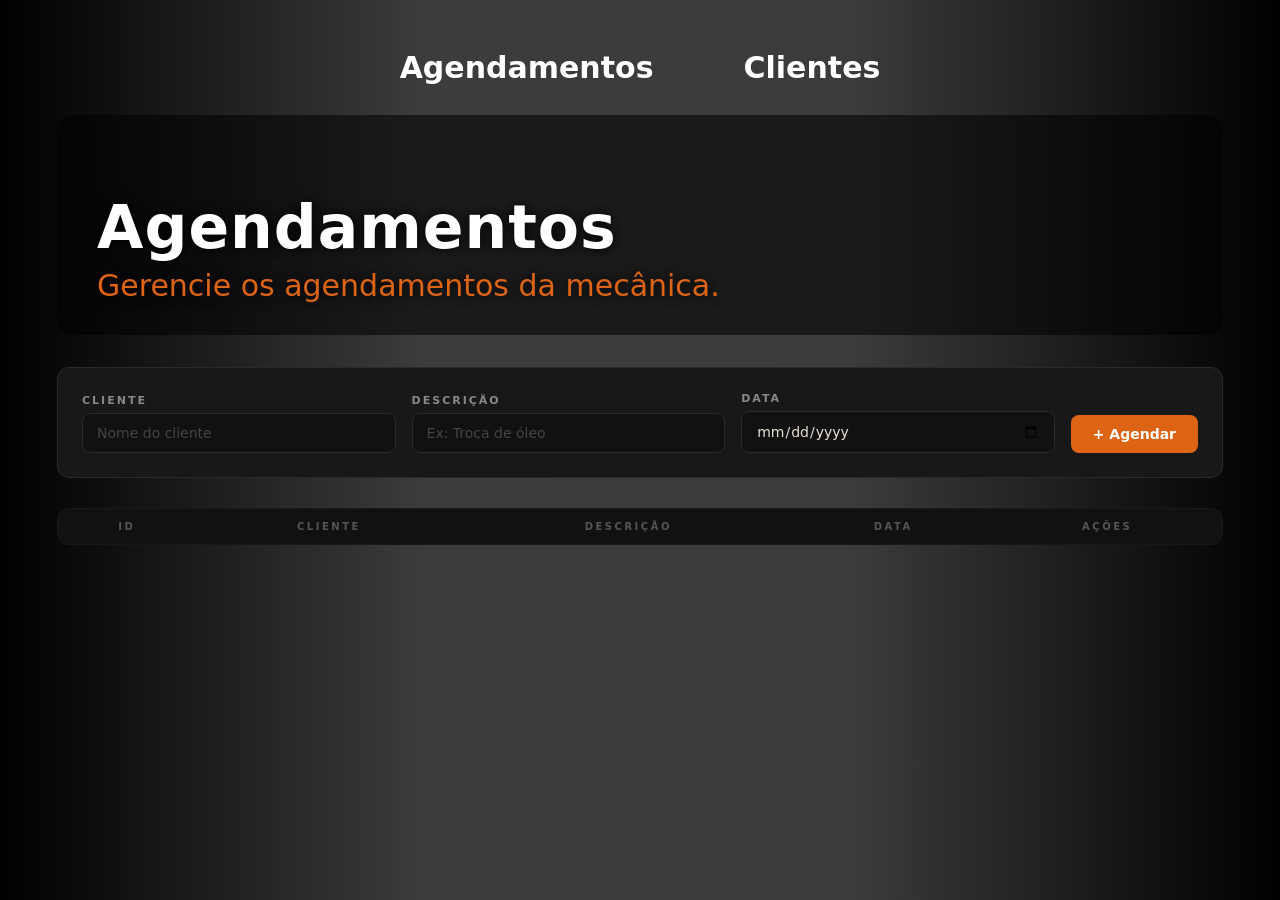
<file: agendamentos.html>
<!DOCTYPE html>
<html lang="pt-BR">
<head>
    <meta charset="UTF-8">
    <meta name="viewport" content="width=device-width, initial-scale=1.0">
    <title>Agendamentos</title>
    <link rel="stylesheet" href="assets/css/agendamentos.css">
</head>
<body>
    <div id="all">

        <div class="nav-bar">
            <a href="agendamentos.html" class="agendamentos">Agendamentos</a>
            <a href="clientes.html" class="clientes">Clientes</a>
        </div>
        
        <div class="banner">
            <div class="banner-overlay"></div>
            <div class="banner-content">
                <h1 class="agendamentos-title">Agendamentos</h1>
                <p class="agendamentos-subtitle">Gerencie os agendamentos da mecânica.</p>
            </div>
        </div>

        <div class="form-card">
            <div class="campo">
                <label for="cliente">Cliente</label>
                <input type="text" id="cliente" name="cliente" placeholder="Nome do cliente">
            </div>

            <div class="campo">
                <label for="descricao">Descrição</label>
                <input type="text" id="descricao" name="descricao" placeholder="Ex: Troca de óleo">
            </div>

            <div class="campo">
                <label for="data">Data</label>
                <input type="date" id="data" name="data" placeholder="Ex: 26/10/2026">
            </div>


            <button id="botao-agendar">+ Agendar</button>
        </div>

        <table id="tabela-agendamentos">
            <thead>
                <tr>
                    <th>ID</th>
                    <th>Cliente</th>
                    <th>Descrição</th>
                    <th>Data</th>

                    <th>Ações</th>
                </tr>
            </thead>
            <tbody id="agendamentos">
                <tr>
                    <td class="col-id">01</td>
                    <td class="col-nome">Lorenzo</td>
                    <td class="col-servico">Troca de óleo</td>
                    <td>Data</td>
                    <td>
                        <button class="botao-editar">Editar</button>
                        <button class="botao-apagar">Apagar</button>
                    </td>
                </tr>
        </table>
    </div>

    <dialog id="modal">
        <div class="modal-conteudo">
            <h2>DESEJA APAGAR O AGENDAMENTO?</h2>
            <p>Isso apagará permanentemente o agendamento da lista</p>

            <button id="fechar-modal">Cancelar</button>
            <button id="confirmar-modal">Confirmar</button>
        </div>
    </dialog>

    <script src="assets/js/agendamentos.js"></script>
</body>
</html>
</file>
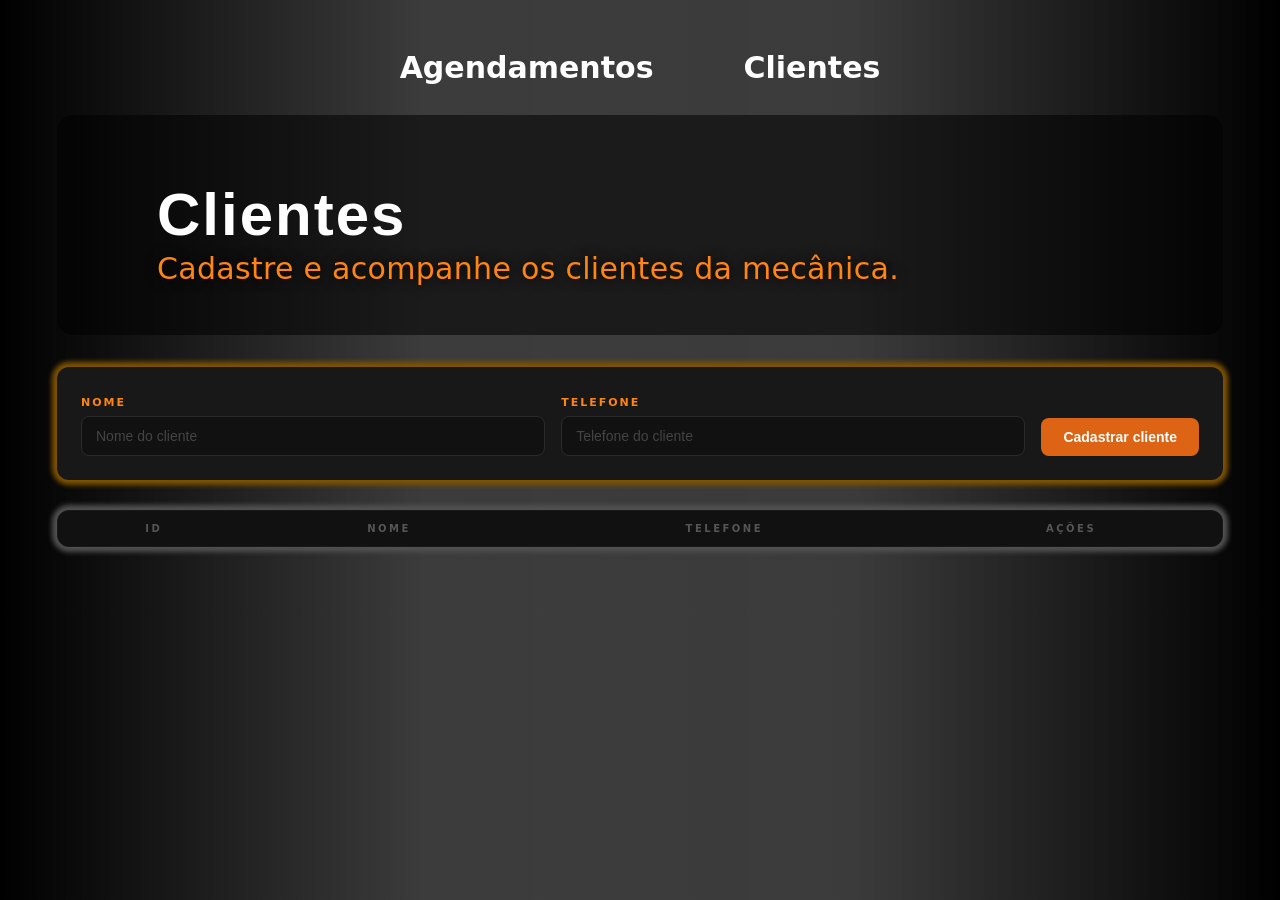
<file: clientes.html>
<!DOCTYPE html>
<html lang="pt-BR">
<head>
    <meta charset="UTF-8">
    <meta name="viewport" content="width=device-width, initial-scale=1.0">
    <title>Clientes</title>
    <link rel="stylesheet" href="assets/css/clientes.css">
</head>
<body>
    <div id="all">
        
        <div class="nav-bar">
            <a href="agendamentos.html" class="agendamentos">Agendamentos</a>
            <a href="clientes.html" class="clientes">Clientes</a>
        </div>

        <div class="banner">
            <div class="banner-overlay"></div>
            <div class="banner-content">
                <h1 class="clientes-title">Clientes</h1>
                <p class="clientes-subtitle">Cadastre e acompanhe os clientes da mecânica.</p>
            </div>
        </div>

        <div class="form-card">
            <div class="campo">
                <div>
                    <label for="nome">Nome</label>
                </div>
                <div>
                    <input type="text" id="nome" name="nome" placeholder="Nome do cliente">
                </div>
            </div>

            <div class="campo">
                <div>
                     <label for="telefone">Telefone</label>
                </div>
                <input type="tel" id="telefone" name="telefone" placeholder="Telefone do cliente">
            </div>

            <button id="botao-cadastrar">Cadastrar cliente</button>
        </div>

        <table id="tabela-clientes">
            <thead>
                <tr>
                    <th>ID</th>
                    <th>Nome</th>
                    <th>Telefone</th>
                    <th>Ações</th>
                </tr>
            </thead>

            <tbody id="clientes">
                <tr>
                    <td>1</td>
                    <td>Alimentacao</td>
                    <td>(00) 00000-0000</td>
                    <td>
                        <button class="botao-editar">Editar</button>
                        <button class="botao-apagar">Apagar</button>
                    </td>
                </tr>
            </tbody>
        </table>
    </div>

    <dialog id="modal">
        <div class="modal-conteudo">
            <h2>DESEJA APAGAR O CLIENTE?</h2>
            <p>Isso apagará permanentemente o cliente da lista</p>
            
            <button id="fechar-modal">Cancelar</button>
            <button id="confirmar-modal">Confirmar</button>
        </div>
    </dialog>

    <script src="assets/js/clientes.js"></script>
</body>
</html>
</file>
<file: assets/css/agendamentos.css>
* {
  box-sizing: border-box;
  margin: 0;
  padding: 0;
}

body {
  font-family: system-ui, sans-serif;
  background: linear-gradient(to left, #000000, #202020e0, #232323e2, #000000);
  min-height: 100vh;
  padding: 40px;
  color: #e8ddd0;
}

.banner {
  position: relative;
  height: 220px;
  background-image: url('https://img.magnific.com/fotos-gratis/trabalhador-de-servico-de-carro-muscular-reparando-o-veiculo_146671-19605.jpg?semt=ais_hybrid&w=740&q=80');
  background-size: cover;
  background-position: center;
  border-radius: 16px;
  margin-bottom: 32px;
  margin-left: 17px;
  margin-right: 17px;
}

.banner-overlay {
  position: absolute;
  inset: 0;
  background: rgba(0, 0, 0, 0.55);
  border-radius: 16px;
}

.banner-content {
  position: absolute;
  bottom: 32px;
  left: 40px;
}

.agendamentos-title {
  font-size: 60px;
  font-weight: 700;
  color: #ffffff;
  letter-spacing: 1px;
  text-shadow: 0 0 13px black;
}

.agendamentos-subtitle {
  font-size: 30px;
  color: #dc6414;
  margin-top: 6px;
  text-shadow: 0 0 13px black;
}

.form-card {
  display: grid;
  grid-template-columns: 1fr 1fr 1fr auto;
  gap: 16px;
  align-items: flex-end;
  background: #181818;
  border: 1px solid #2a2a2a;
  border-radius: 12px;
  padding: 24px;
  margin-bottom: 30px;
  margin-left: 17px;
  margin-right: 17px;
}

.campo {
  display: flex;
  flex-direction: column;
  gap: 6px;
}

.campo label {
  font-size: 11px;
  font-weight: 600;
  letter-spacing: 2px;
  text-transform: uppercase;
  color: #888;
}

.campo input {
  background: #111;
  border: 1px solid #2a2a2a;
  border-radius: 8px;
  padding: 11px 14px;
  font-size: 14px;
  color: #e8e0d5;
  font-family: system-ui, sans-serif;
  outline: none;
  transition: border-color 0.2s;
  width: 100%;
  appearance: none;
}

.campo input::placeholder {
  color: #444;
}

.campo input:focus {
  border-color: #dc6414;
}

#botao-agendar {
  background: #dc6414;
  color: #fff;
  border: none;
  border-radius: 8px;
  padding: 11px 22px;
  font-size: 14px;
  font-weight: 600;
  font-family: system-ui, sans-serif;
  cursor: pointer;
  transition: background 0.15s, transform 0.4s;
}

#botao-agendar:hover {
  background: #c25510;
  transform: scale(1.05);
}

#botao-agendar:active {
  transform: scale(0.97);
}

#tabela-agendamentos {
  width: calc(100% - 34px);
  margin: 0 17px 24px;
  border-collapse: collapse;
  background: #181818;
  border: 1px solid #2a2a2a;
  border-radius: 12px;
  overflow: hidden;
}

#tabela-agendamentos thead tr{
  background: #111;
}

#tabela-agendamentos thead th {
  padding: 12px 16px;
  text-align: center;
  font-size: 10px;
  font-weight: 600;
  letter-spacing: 2.5px;
  text-transform: uppercase;
  color: #555;
  border-bottom: 1px solid #2a2a2a;
}

#tabela-agendamentos tbody tr {
  border-bottom: 1px solid #1e1e1e;
  transition: background 0.15s;
}

#tabela-agendamentos tbody tr {
  border-bottom: none;
}

#tabela-agendamentos tbody tr:hover {
  background: #1d1d1d;
}

#tabela-agendamentos tbody td {
  padding: 0 16px;
  height: 54px;
  font-size: 13px;
  color: #888;
  vertical-align: middle;
  text-align: center;
}

.col-id {
  color: #555 ;
  font-variant-numeric: tabular-nums;
}

.col-nome {
  color: #e8e0d5 ;
  font-weight: 500;
}

.col-servico {
  color: #dc6414 ;
}


.botao-editar,
.botao-apagar {
  background: transparent;
  border: 1px solid #333;
  border-radius: 6px;
  padding: 5px 12px;
  font-size: 12px;
  font-weight: 500;
  color: #aaa;
  cursor: pointer;
  font-family: system-ui, sans-serif;
  transition: border-color 0.15s, color 0.15s, background 0.15s;
  margin-right: 6px;
}

.botao-editar{
  border-color: #dc6414;
  background-color: #dc6414;
  color: black;
}

.botao-apagar{
  background-color: red;
  color: black;
}

.botao-agendamentos {
  display: inline-block;
  text-align: center;
  width: 100%;
  padding: 9px 20px;
  color: #fff;
  border-radius: 8px;
  font-size: 13px;
  font-weight: 600;
  text-decoration: none;
  transition: background 0.15s, transform 0.1s;
  
}

.botao-agendamentos:hover {
  text-decoration: underline rgba(163, 108, 4, 0.858);
  transform: scale(1.03);
}

.nav-bar {
  display: flex;
  justify-content: center;
  border-radius: 20px;
  margin-bottom: 20px;
  gap: 70px;
}


.agendamentos, .clientes {
  display: inline-flexbox;
  text-align: center;
  padding: 10px;
  color: #fff;
  border-radius: 8px;
  font-weight: 600;
  text-decoration: none;
  transition: background 0.15s, transform 0.1s;
  align-self: center;
  font-size: 30px;
  transition: all 0.3s;
}

.nav-bar a:hover{
  color: orange;
  scale: 1.2;
  transition: all 0.3s;
  text-shadow: 0 0 5px black;
}

dialog::backdrop {
  background-color: rgba(0, 0, 0, 0.65);
}

dialog {
  border: none;
  height: 40vh;
  border-radius: 8px;
  padding: 0;
  position: fixed;
  inset: 0;
  margin: auto;
  background: #181818;
  color: #e8e0d5;
  box-shadow: 0 0px 7px 7px #d7b408;
  width: 80%;
  max-width: 700px;
}


.modal-conteudo {
  padding: 20px;
  font-size: 21.5px;
  text-align: center;
  align-items: center;
  font-family: sans-serif;
  height: 30vh;
}

.modal-conteudo h2 {
  padding: 15px;
  color: #da0808;
  font-size: 65px;
  margin-bottom: 15px;
}

.modal-conteudo button {
  margin-top: 35px;
  padding: 10px 20px 10px;
  color: white;
  border: none;
  border-radius: 8px;
  cursor: pointer;
}

#confirmar-modal {
  padding: 15px;
  background-color: #ad0707;
}

#fechar-modal {
  padding: 15px;
  background-color: #272626;

}
</file>
<file: assets/css/clientes.css>
* {
  box-sizing: border-box;
  margin: 0;
  padding: 0;
}

body {
  font-family: system-ui, sans-serif;
  background: linear-gradient(to left, #000000, #202020e0, #232323e2, #000000);
  padding: 40px;
  color: #e8ddd0;
}


.banner {
  position: relative;
  height: 220px;
  background-image: url('https://img.magnific.com/fotos-gratis/trabalhador-de-servico-de-carro-muscular-reparando-o-veiculo_146671-19605.jpg?semt=ais_hybrid&w=740&q=80');
  background-size: cover;
  background-position: center;
  border-radius: 16px;
  margin-bottom: 32px;
  margin-left: 17px;
  margin-right: 17px;
}

.banner-overlay {
  position: absolute;
  inset: 0;
  background: rgba(0, 0, 0, 0.55);
  border-radius: 16px;
}

.banner-content {
  font-size: 100px;
  position: absolute;
  margin-top: 70px;
  margin-left: 100px;
}

.banner-content .clientes-title {
  font-size: 60px;
  font-weight: 600;
  color: #ffffff;

}

.banner-content .clientes-subtitle {
  font-size: 30px;
  color: #ff8411;
  margin-top: 6px;
  text-shadow: 0 0 13px black;
}

.clientes-title {
  font-family: 'Bebas Neue', sans-serif;
  font-size: 52px;
  letter-spacing: 2px;
  color: #6b3d04;
  line-height: 1;
}

.clientes-subtitle {
  font-size: 13px;
  color: #dc6414;
  margin-top: 4px;
  letter-spacing: 0.3px;
}

.form-card {
  display: grid;
  grid-template-columns: 1fr 1fr auto;
  gap: 16px;
  align-items: flex-end;
  background: #181818;
  box-shadow: 0 0 5px 5px rgb(127, 83, 1);
  border-radius: 12px;
  padding: 24px;
  margin-bottom: 30px;
  margin-left: 17px;
  margin-right: 17px;
}

.campo {
  display: flex;
  flex-direction: column;
  gap: 6px;
}

.campo label {
  font-size: 11px;
  font-weight: 600;
  letter-spacing: 2px;
  text-transform: uppercase;
  color: #ff8411;
}

.campo input {
  background: #111;
  border: 1px solid #2a2a2a;
  border-radius: 8px;
  padding: 11px 14px;
  font-size: 14px;
  color: #ffffff;
  font-family: 'DM Sans', sans-serif;
  outline: none;
  transition: border-color 0.2s;
  width: 100%;
}

.campo input::placeholder {
  color: #444;
}

.campo input:focus {
  border-color: #dc6414;
}

#botao-cadastrar {
  background: #dc6414;
  color: #fff;
  border: none;
  border-radius: 8px;
  padding: 11px 22px;
  font-size: 14px;
  font-weight: 600;
  font-family: 'DM Sans', sans-serif;
  cursor: pointer;
  white-space: nowrap;
  transition: background 0.15s, transform 0.1s;
}

#botao-cadastrar:hover {
  background: #c25510;
}

#botao-cadastrar:active {
  transform: scale(0.97);
}

#tabela-clientes {
  width: calc(100% - 64px);
  margin: 0 32px 32px;
  border-collapse: collapse;
  background: #181818;
  border: 1px solid #2a2a2a;
  border-radius: 12px;
  overflow: hidden;
  box-shadow: 0 0 5px 5px rgb(81, 81, 81);
}

#tabela-clientes thead {
  background: #111;
}

#tabela-clientes thead th {
  padding: 12px 20px;
  text-align: center;
  font-size: 10px;
  font-weight: 600;
  letter-spacing: 2.5px;
  text-transform: uppercase;
  color: #555;
  border-bottom: 1px solid #2a2a2a;
}

#tabela-clientes tbody tr {
  border-bottom: 1px solid #1e1e1e;
  transition: background 0.15s;

}

#tabela-clientes tbody tr {
  border-bottom: none;
}

#tabela-clientes tbody tr:hover {
  background: #434343;
}

#tabela-clientes tbody td {
  padding: 0 20px;
  height: 56px;
  font-size: 14px;
  color: #e8e0d5;
  vertical-align: middle;
  text-align: center;
}


.botao-editar,
.botao-apagar {
  background: transparent;
  border: 1px solid #333;
  border-radius: 6px;
  padding: 5px 12px;
  font-size: 12px;
  font-weight: 500;
  color: #aaa;
  cursor: pointer;
  font-family: 'DM Sans', sans-serif;
  transition: border-color 0.15s, color 0.15s, background 0.15s;
  margin-right: 6px;
}

.botao-editar{
  border-color: #dc6414;
  background-color: #dc6414;
  color: black;
}

.botao-apagar{
  background-color: red;
  color: black;
}

#tabela-clientes {
  width: calc(100% - 34px);
  margin: 0 17px 24px;
}

dialog::backdrop {
  background-color: rgba(0, 0, 0, 0.65);
}

dialog {
  border: none;
  height: 40vh;
  border-radius: 8px;
  padding: 0;
  position: fixed;
  inset: 0;
  margin: auto;
  background: #181818;
  color: #e8e0d5;
  box-shadow: 0 0px 7px 7px #d7b408;
  width: 80%;
  max-width: 700px;
}


.modal-conteudo {
  padding: 20px;
  font-size: 21.5px;
  text-align: center;
  align-items: center;
  font-family: sans-serif;
  height: 30vh;
}

.modal-conteudo h2 {
  padding: 15px;
  color: #da0808;
  font-size: 65px;
  margin-bottom: 15px;
}

.modal-conteudo button {
  margin-top: 35px;
  padding: 10px 20px 10px;
  color: white;
  border: none;
  border-radius: 8px;
  cursor: pointer;
}

#confirmar-modal {
  padding: 15px;
  background-color: #ad0707;
}

#fechar-modal {
  padding: 15px;
  background-color: #272626;

}
tbody tr:nth-child(even) {
  background-image: linear-gradient(to top, #1d1d1d,#1d1d1d,#1d1d1d);
}

.botao-agendamentos {
  display: inline-block;
  text-align: center;
  width: 100%;
  padding: 9px 20px;
  color: #fff;
  border-radius: 8px;
  font-size: 13px;
  font-weight: 600;
  text-decoration: none;
  transition: background 0.15s, transform 0.1s;
  
}

.botao-agendamentos:hover {
  text-decoration: underline rgba(163, 108, 4, 0.858);
  transform: scale(1.03);
}

.nav-bar {
  display: flex;
  justify-content: center;
  border-radius: 20px;
  margin-bottom: 20px;
  gap: 70px;
}


.agendamentos, .clientes {
  display: inline-flexbox;
  text-align: center;
  padding: 10px;
  color: #fff;
  border-radius: 8px;
  font-weight: 600;
  text-decoration: none;
  transition: background 0.15s, transform 0.1s;
  align-self: center;
  font-size: 30px;
  transition: all 0.3s;
}

.nav-bar a:hover{
  color: orange;
  scale: 1.2;
  transition: all 0.3s;
  text-shadow: 0 0 5px black;
}
</file>
